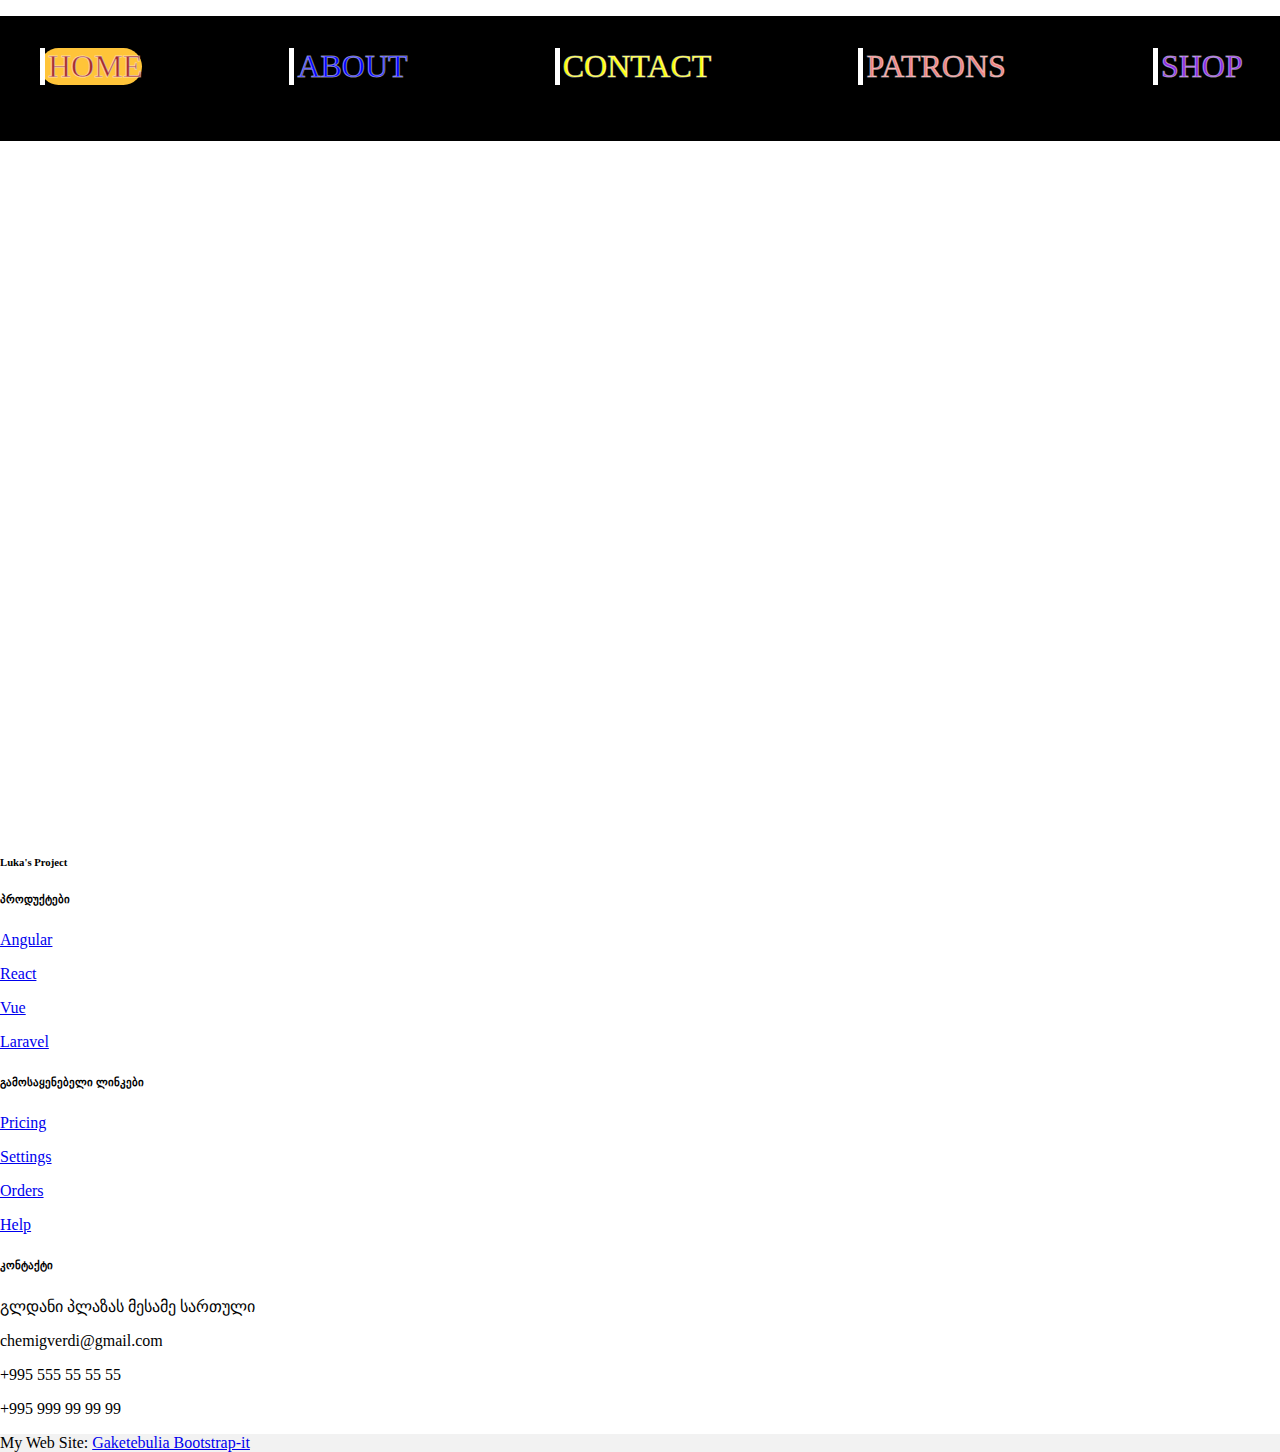
<file: index.html>
<!DOCTYPE html>
<html lang="en">

<head>
  <meta charset="UTF-8" />
  <meta http-equiv="X-UA-Compatible" content="IE=edge" />
  <meta name="viewport" content="width=device-width, initial-scale=1.0" />
  <title>Project</title>
  <link href="https://cdn.jsdelivr.net/npm/bootstrap@5.1.3/dist/css/bootstrap.min.css" rel="stylesheet"
    integrity="sha384-1BmE4kWBq78iYhFldvKuhfTAU6auU8tT94WrHftjDbrCEXSU1oBoqyl2QvZ6jIW3" crossorigin="anonymous" />
  <script src="https://cdn.jsdelivr.net/npm/@popperjs/core@2.10.2/dist/umd/popper.min.js"
    integrity="sha384-7+zCNj/IqJ95wo16oMtfsKbZ9ccEh31eOz1HGyDuCQ6wgnyJNSYdrPa03rtR1zdB"
    crossorigin="anonymous"></script>
  <script src="https://cdn.jsdelivr.net/npm/bootstrap@5.1.3/dist/js/bootstrap.min.js"
    integrity="sha384-QJHtvGhmr9XOIpI6YVutG+2QOK9T+ZnN4kzFN1RtK3zEFEIsxhlmWl5/YESvpZ13"
    crossorigin="anonymous"></script>
  <link rel="stylesheet" href="./style.css" />
  <link rel="stylesheet" href="./responsive.css">
</head>


<body>
  <header>
    <nav>
      <ul>
        <li>
          <a class="active" style="color: brown;" href="./index.html" data-text="&nbsp;Home">&nbsp;Home </a>
          <a style="color: blue;" href="./About.html" data-text="&nbsp;About">&nbsp;About </a>
          <a style="color: yellow;" href="./Contact.html " data-text="&nbsp;Contact">&nbsp;Contact </a>
          <a style="color: lightcoral;" href="./Patrons.html" data-text="&nbsp;Patrons">&nbsp;Patrons </a>
          <a style="color: blueviolet;" href="./Shop.html" data-text="&nbsp;Shop">&nbsp;Shop </a>
        </li>
      </ul>
    </nav>
  </header>
  <main>
    <div class="banner">
      <p>
        Eclecticism is the word. Like a jazz musician who creates his <br />
        own style out of the styles around him, I play by ear.​
      </p>
      <div id="ralph">
        <span>~ Ralph Ellison</span>
      </div>
    </div>
  </main>
  <footer class="text-center text-lg-start background-color:white text-muted">
    <!-- Section: Social media -->


    <!-- Section: Links  -->
    <section class="">
      <div class="container text-center text-md-start mt-5">
        <!-- Grid row -->
        <div class="row mt-3">
          <!-- Grid column -->
          <div class="col-md-3 col-lg-4 col-xl-3 mx-auto mb-4">
            <!-- Content -->
            <h6 class="text-uppercase fw-bold mb-4">
              <i class="fas fa-gem me-3"></i> <br><br><br><br><br> Luka's Project
            </h6>

          </div>
          <!-- Grid column -->

          <!-- Grid column -->
          <div class="col-md-2 col-lg-2 col-xl-2 mx-auto mb-4">
            <!-- Links -->
            <h6 class="text-uppercase fw-bold mb-4">
              პროდუქტები
            </h6>
            <p>
              <a href="https://angular.io" class="text-reset">Angular</a>
            </p>
            <p>
              <a href="https://reactjs.org" class="text-reset">React</a>
            </p>
            <p>
              <a href="https://vuejs.org" class="text-reset">Vue</a>
            </p>
            <p>
              <a href="https://laravel.com" class="text-reset">Laravel</a>
            </p>
          </div>
          <!-- Grid column -->

          <!-- Grid column -->
          <div class="col-md-3 col-lg-2 col-xl-2 mx-auto mb-4">
            <!-- Links -->
            <h6 class="text-uppercase fw-bold mb-4">
              გამოსაყენებელი ლინკები
            </h6>
            <p>
              <a href="#!" class="text-reset">Pricing</a>
            </p>
            <p>
              <a href="#!" class="text-reset">Settings</a>
            </p>
            <p>
              <a href="#!" class="text-reset">Orders</a>
            </p>
            <p>
              <a href="#!" class="text-reset">Help</a>
            </p>
          </div>
          <!-- Grid column -->

          <!-- Grid column -->
          <div class="col-md-4 col-lg-3 col-xl-3 mx-auto mb-md-0 mb-4">
            <!-- Links -->
            <h6 class="text-uppercase fw-bold mb-4">
              კონტაქტი
            </h6>
            <p><i class="fas fa-home me-3"></i>გლდანი პლაზას მესამე სართული</p>
            <p>
              <i class="fas fa-envelope me-3"></i>
              chemigverdi@gmail.com
            </p>
            <p><i class="fas fa-phone me-3"></i> +995 555 55 55 55</p>
            <p><i class="fas fa-print me-3"></i> +995 999 99 99 99</p>
          </div>
          <!-- Grid column -->
        </div>
        <!-- Grid row -->
      </div>
    </section>
    <!-- Section: Links  -->

    <!-- Copyright -->
    <div class="text-center p-4" style="background-color: rgba(0, 0, 0, 0.05);">
      My Web Site:
      <a class="text-reset fw-bold" href="https://mdbootstrap.com/">Gaketebulia Bootstrap-it</a>
    </div>
    <!-- Copyright -->
  </footer>
  <!-- Footer -->
  </footer>
</body>

</html>
</file>
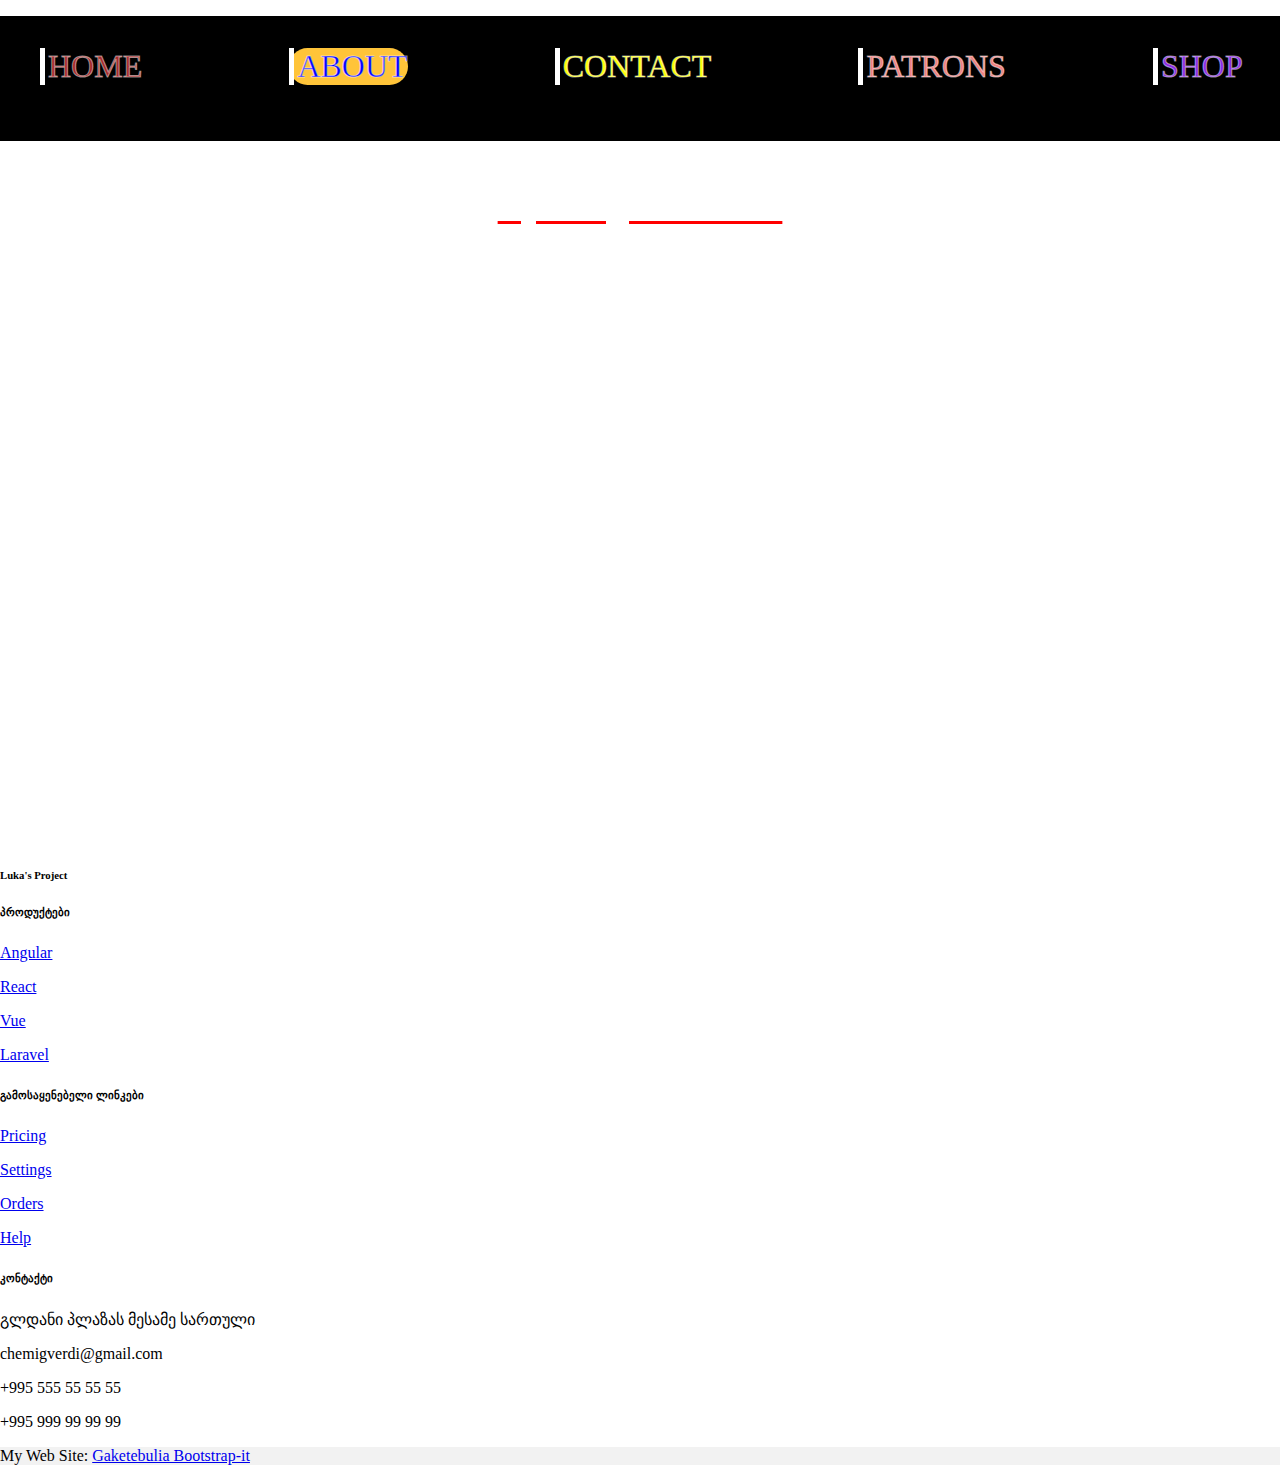
<file: About.html>
<!DOCTYPE html>
<html lang="en">

<head>
  <meta charset="UTF-8" />
  <meta http-equiv="X-UA-Compatible" content="IE=edge" />
  <meta name="viewport" content="width=device-width, initial-scale=1.0" />
  <title>Project</title>
  <link href="https://cdn.jsdelivr.net/npm/bootstrap@5.1.3/dist/css/bootstrap.min.css" rel="stylesheet"
    integrity="sha384-1BmE4kWBq78iYhFldvKuhfTAU6auU8tT94WrHftjDbrCEXSU1oBoqyl2QvZ6jIW3" crossorigin="anonymous" />
  <script src="https://cdn.jsdelivr.net/npm/@popperjs/core@2.10.2/dist/umd/popper.min.js"
    integrity="sha384-7+zCNj/IqJ95wo16oMtfsKbZ9ccEh31eOz1HGyDuCQ6wgnyJNSYdrPa03rtR1zdB"
    crossorigin="anonymous"></script>
  <script src="https://cdn.jsdelivr.net/npm/bootstrap@5.1.3/dist/js/bootstrap.min.js"
    integrity="sha384-QJHtvGhmr9XOIpI6YVutG+2QOK9T+ZnN4kzFN1RtK3zEFEIsxhlmWl5/YESvpZ13"
    crossorigin="anonymous"></script>
  <link rel="stylesheet" href="./style.css" />
  <link rel="stylesheet" href="./responsive.css">
</head>

<body>
  <header>
    <nav>
      <ul>
        <li>
          <a style="color: brown;" href="./index.html" data-text="&nbsp;Home">&nbsp;Home </a>
          <a class="active" style="color: blue;" href="./About.html" data-text="&nbsp;About">&nbsp;About </a>
          <a style="color: yellow;" href="./Contact.html " data-text="&nbsp;Contact">&nbsp;Contact </a>
          <a style="color: lightcoral;" href="./Patrons.html" data-text="&nbsp;Patrons">&nbsp;Patrons </a>
          <a style="color:blueviolet;" href="./Shop.html" data-text="&nbsp;Shop">&nbsp;Shop </a>
        </li>
      </ul>
    </nav>
  </header>
  <main>
    <div class="poto">
      <span>Ajia Ligon - Artist <br /> </span>
      <br />
      <br /><br />

      <p>
        Artist Art is my passion, and I find my inspiration everywhere. ​<br />
        <br />
        No matter the project, I'm happiest when I'm creating. I prefer to be
        uninhibited, and have <br />
        never been one to confine myself to a box.
        <br />
        <br />
        There’s really no rhyme or reason to my work, as I let the moment
        define what I do. ​<br />
        <br />
        I hope you enjoy viewing my works, as much as I enjoy making them.
      </p>
    </div>

  </main>
  <footer class="text-center text-lg-start background-color:white text-muted">
    <!-- Section: Social media -->


    <!-- Section: Links  -->
    <section class="">
      <div class="container text-center text-md-start mt-5">
        <!-- Grid row -->
        <div class="row mt-3">
          <!-- Grid column -->
          <div class="col-md-3 col-lg-4 col-xl-3 mx-auto mb-4">
            <!-- Content -->
            <h6 class="text-uppercase fw-bold mb-4">
              <i class="fas fa-gem me-3"></i> <br><br><br><br><br> Luka's Project
            </h6>

          </div>
          <!-- Grid column -->

          <!-- Grid column -->
          <div class="col-md-2 col-lg-2 col-xl-2 mx-auto mb-4">
            <!-- Links -->
            <h6 class="text-uppercase fw-bold mb-4">
              პროდუქტები
            </h6>
            <p>
              <a href="https://angular.io" class="text-reset">Angular</a>
            </p>
            <p>
              <a href="https://reactjs.org" class="text-reset">React</a>
            </p>
            <p>
              <a href="https://vuejs.org" class="text-reset">Vue</a>
            </p>
            <p>
              <a href="https://laravel.com" class="text-reset">Laravel</a>
            </p>
          </div>
          <!-- Grid column -->

          <!-- Grid column -->
          <div class="col-md-3 col-lg-2 col-xl-2 mx-auto mb-4">
            <!-- Links -->
            <h6 class="text-uppercase fw-bold mb-4">
              გამოსაყენებელი ლინკები
            </h6>
            <p>
              <a href="#!" class="text-reset">Pricing</a>
            </p>
            <p>
              <a href="#!" class="text-reset">Settings</a>
            </p>
            <p>
              <a href="#!" class="text-reset">Orders</a>
            </p>
            <p>
              <a href="#!" class="text-reset">Help</a>
            </p>
          </div>
          <!-- Grid column -->

          <!-- Grid column -->
          <div class="col-md-4 col-lg-3 col-xl-3 mx-auto mb-md-0 mb-4">
            <!-- Links -->
            <h6 class="text-uppercase fw-bold mb-4">
              კონტაქტი
            </h6>
            <p><i class="fas fa-home me-3"></i>გლდანი პლაზას მესამე სართული</p>
            <p>
              <i class="fas fa-envelope me-3"></i>
              chemigverdi@gmail.com
            </p>
            <p><i class="fas fa-phone me-3"></i> +995 555 55 55 55</p>
            <p><i class="fas fa-print me-3"></i> +995 999 99 99 99</p>
          </div>
          <!-- Grid column -->
        </div>
        <!-- Grid row -->
      </div>
    </section>
    <!-- Section: Links  -->

    <!-- Copyright -->
    <div class="text-center p-4" style="background-color: rgba(0, 0, 0, 0.05);">
      My Web Site:
      <a class="text-reset fw-bold" href="https://mdbootstrap.com/">Gaketebulia Bootstrap-it</a>
    </div>
    <!-- Copyright -->
  </footer>
  <!-- Footer -->
  </footer>
</body>

</html>
</file>
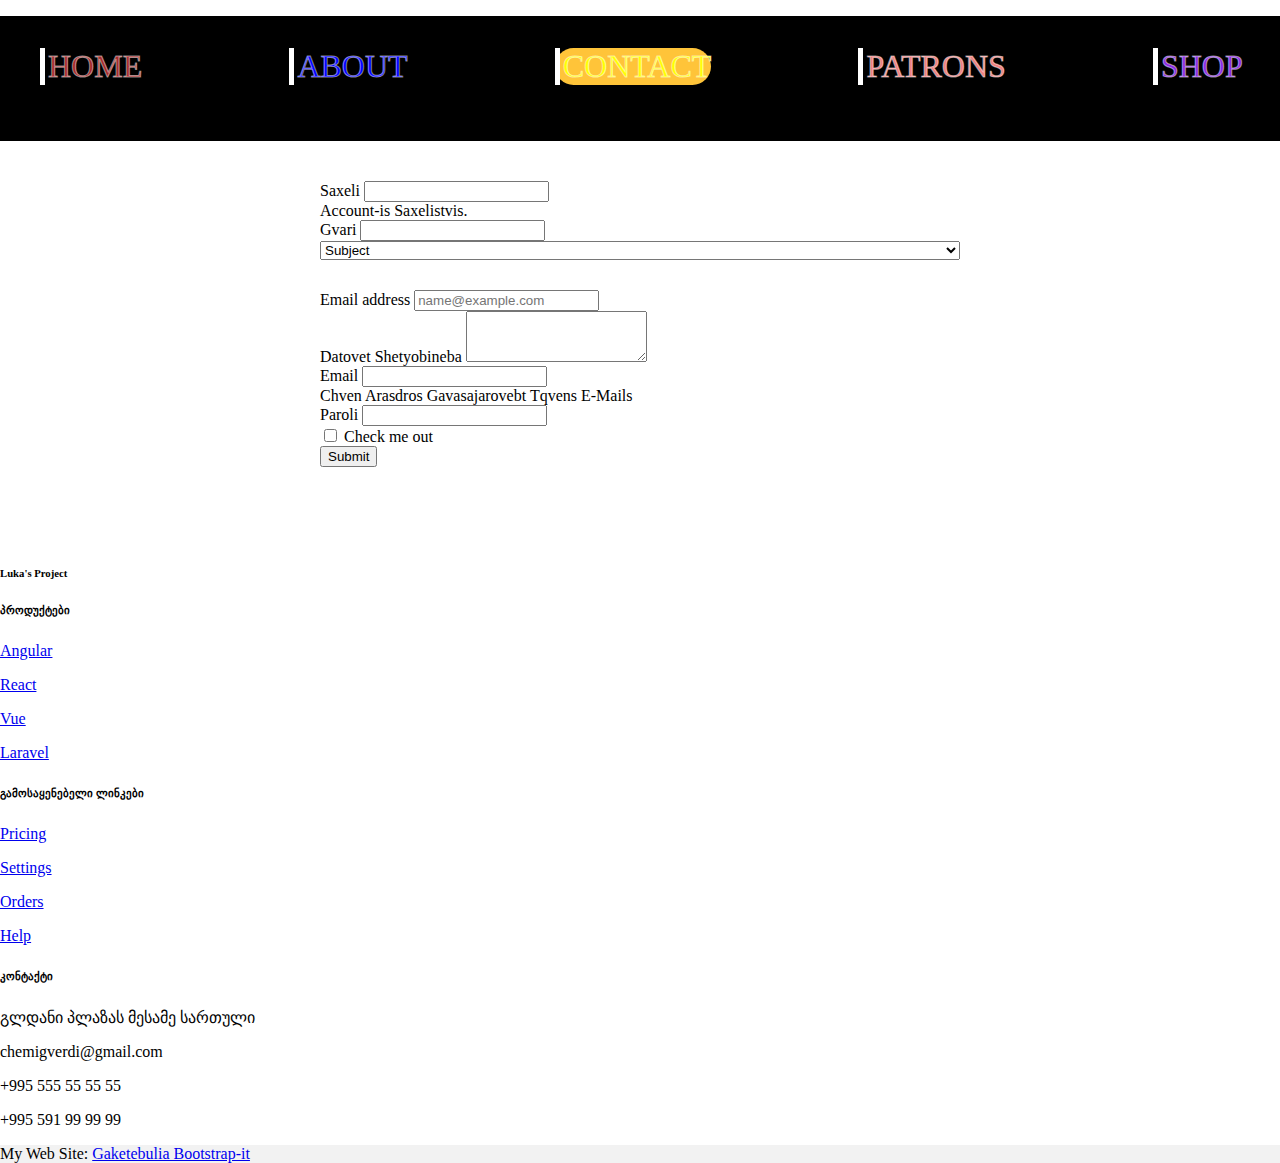
<file: Contact.html>
<!DOCTYPE html>
<html lang="en">

<head>
  <meta charset="UTF-8" />
  <meta http-equiv="X-UA-Compatible" content="IE=edge" />
  <meta name="viewport" content="width=device-width, initial-scale=1.0" />
  <title>Project</title>
  <link href="https://cdn.jsdelivr.net/npm/bootstrap@5.1.3/dist/css/bootstrap.min.css" rel="stylesheet"
    integrity="sha384-1BmE4kWBq78iYhFldvKuhfTAU6auU8tT94WrHftjDbrCEXSU1oBoqyl2QvZ6jIW3" crossorigin="anonymous" />
  <script src="https://cdn.jsdelivr.net/npm/@popperjs/core@2.10.2/dist/umd/popper.min.js"
    integrity="sha384-7+zCNj/IqJ95wo16oMtfsKbZ9ccEh31eOz1HGyDuCQ6wgnyJNSYdrPa03rtR1zdB"
    crossorigin="anonymous"></script>
  <script src="https://cdn.jsdelivr.net/npm/bootstrap@5.1.3/dist/js/bootstrap.min.js"
    integrity="sha384-QJHtvGhmr9XOIpI6YVutG+2QOK9T+ZnN4kzFN1RtK3zEFEIsxhlmWl5/YESvpZ13"
    crossorigin="anonymous"></script>
  <link rel="stylesheet" href="./style.css" />
  <link rel="stylesheet" href="./responsive.css">
</head>

<body>
  <header>
    <nav>
      <ul>
        <li>
          <a style="color: brown;" href="./index.html" data-text="&nbsp;Home">&nbsp;Home </a>
          <a style="color: blue;" href="./About.html" data-text="&nbsp;About">&nbsp;About </a>
          <a class="active" style="color: yellow;" href="./Contact.html " data-text="&nbsp;Contact">&nbsp;Contact </a>
          <a style="color: lightcoral;" href="./Patrons.html" data-text="&nbsp;Patrons">&nbsp;Patrons </a>
          <a style="color:blueviolet;" href="./Shop.html" data-text="&nbsp;Shop">&nbsp;Shop </a>
        </li>
      </ul>
    </nav>
  </header>
  <div class="background">
    <main>
      <form>
        <div class="mb-3">
          <label for="exampleInputEmail1" class="form-label">Saxeli</label>
          <input type="email" class="form-control" id="exampleInputEmail1" aria-describedby="emailHelp" />
          <div id="emailHelp" class="form-text">Account-is Saxelistvis.</div>
        </div>
        <div class="mb-3">
          <label for="exampleInputPassword1" class="form-label">Gvari</label>
          <input class="form-control" id="exampleInputPassword1" />
        </div>
        <div class="mb-3 form-check"></div>
        <select class="form-select" aria-label="Default select example">
          <option>Subject</option>
          <option value="1">General Comment/Question</option>
          <option value="2">Merchandise Return</option>
          <option value="3">Other</option>
          <option value="4">Technical Issue</option>
        </select>
        <div class="mb-3">
          <label for="exampleFormControlInput1" class="form-label">Email address</label>
          <input type="email" class="form-control" id="exampleFormControlInput1" placeholder="name@example.com" />
        </div>
        <div class="mb-3">
          <label for="exampleFormControlTextarea1" class="form-label">Datovet Shetyobineba</label>
          <textarea class="form-control" id="exampleFormControlTextarea1" rows="3"></textarea>
        </div>

        <div class="mb-4">
          <label for="exampleInputEmail1" class="form-label">Email</label>
          <input type="email" class="form-control" id="exampleInputEmail1" aria-describedby="emailHelp" />
          <div id="emailHelp" class="form-text">
            Chven Arasdros Gavasajarovebt Tqvens E-Mails
          </div>
        </div>
        <div class="mb-3">
          <label for="exampleInputPassword1" class="form-label">Paroli</label>
          <input type="password" class="form-control" id="exampleInputPassword1" />
        </div>
        <div class="mb-3 form-check">
          <input type="checkbox" class="form-check-input" id="exampleCheck1" />
          <label class="form-check-label" for="exampleCheck1">Check me out</label>
        </div>
        <button type="submit" class="btn btn-primary">Submit</button>
      </form>
    </main>
  </div>
  <footer class="text-center text-lg-start bg-white text-muted">
    <!-- Section: Social media -->


    <!-- Section: Links  -->
    <section class="">
      <div class="container text-center text-md-start mt-5">
        <!-- Grid row -->
        <div class="row mt-3">
          <!-- Grid column -->
          <div class="col-md-3 col-lg-4 col-xl-3 mx-auto mb-4">
            <!-- Content -->
            <h6 class="text-uppercase fw-bold mb-4">
              <i class="fas fa-gem me-3"></i> <br><br><br><br><br> Luka's Project
            </h6>

          </div>
          <!-- Grid column -->

          <!-- Grid column -->
          <div class="col-md-2 col-lg-2 col-xl-2 mx-auto mb-4">
            <!-- Links -->
            <h6 class="text-uppercase fw-bold mb-4">
              პროდუქტები
            </h6>
            <p>
              <a href="https://angular.io" class="text-reset">Angular</a>
            </p>
            <p>
              <a href="https://reactjs.org" class="text-reset">React</a>
            </p>
            <p>
              <a href="https://vuejs.org" class="text-reset">Vue</a>
            </p>
            <p>
              <a href="https://laravel.com" class="text-reset">Laravel</a>
            </p>
          </div>
          <!-- Grid column -->

          <!-- Grid column -->
          <div class="col-md-3 col-lg-2 col-xl-2 mx-auto mb-4">
            <!-- Links -->
            <h6 class="text-uppercase fw-bold mb-4">
              გამოსაყენებელი ლინკები
            </h6>
            <p>
              <a href="#!" class="text-reset">Pricing</a>
            </p>
            <p>
              <a href="#!" class="text-reset">Settings</a>
            </p>
            <p>
              <a href="#!" class="text-reset">Orders</a>
            </p>
            <p>
              <a href="#!" class="text-reset">Help</a>
            </p>
          </div>
          <!-- Grid column -->

          <!-- Grid column -->
          <div class="col-md-4 col-lg-3 col-xl-3 mx-auto mb-md-0 mb-4">
            <!-- Links -->
            <h6 class="text-uppercase fw-bold mb-4">
              კონტაქტი
            </h6>
            <p><i class="fas fa-home me-3"></i>გლდანი პლაზას მესამე სართული</p>
            <p>
              <i class="fas fa-envelope me-3"></i>
              chemigverdi@gmail.com
            </p>
            <p><i class="fas fa-phone me-3"></i> +995 555 55 55 55</p>
            <p><i class="fas fa-print me-3"></i> +995 591 99 99 99</p>
          </div>
          <!-- Grid column -->
        </div>
        <!-- Grid row -->
      </div>
    </section>
    <!-- Section: Links  -->

    <!-- Copyright -->
    <div class="text-center p-4" style="background-color: rgba(0, 0, 0, 0.05);">
      My Web Site:
      <a class="text-reset fw-bold" href="https://mdbootstrap.com/">Gaketebulia Bootstrap-it</a>
    </div>
    <!-- Copyright -->
  </footer>
  <!-- Footer -->
  </footer>
</body>

</html>
</file>
<file: style.css>
@import url("https://fonts.googleapis.com/css2?family=EB+Garamond&display=swap");

body {
  margin: 0px;
  padding: 0px;
}

header {
  background-color: black;
  height: 125px;
}

header nav ul li {
  width: 97%;
  padding-top: 2rem;
  display: flex;
  justify-content: space-between;
}
header nav ul li a {
  text-decoration: none;
  position: relative;
  font-size: 2rem;
  text-transform: uppercase;
  color: transparent;
  -webkit-text-stroke: 1px rgba(255, 255, 255, 0.5);
}

header nav ul li a::before {
  content: attr(data-text);
  position: absolute;
  color: #fff;
  width: 0%;
  overflow: hidden;
  border-right: 5px solid #fff;
}

header nav ul li a:hover::before {
  width: 100%;
  transition: 1s;
  -webkit-text-stroke: 1px #fff;
}

main .banner {
  background-image: url(https://static.wixstatic.com/media/2b08c7_232828b630964653a6229c8685ce5111f000.jpg/v1/fill/w_1346,h_530,al_c,q_85,usm_0.33_1.00_0.00/2b08c7_232828b630964653a6229c8685ce5111f000.webp);
  background-attachment: fixed;
  margin-top: 2px;
  background-repeat: no-repeat;
  background-size: cover;
  height: 600px;
}

main .banner p {
  width: 90%;
  color: white;
  font-style: italic;
  font-family: " EB Garamond", serif;
  font-size: 30px;
  display: flex;
  justify-content: center;
  padding-top: 200px;
}

main .banner #ralph {
  width: 90%;
  display: flex;
  justify-content: flex-end;
  font-size: 40px;
}

main .banner span {
  color: white;
  font-style: italic;
  font-family: " EB Garamond", serif;
}

main .poto {
  background-image: url(http://www.pixelstalk.net/wp-content/uploads/2016/05/Black-Wallpapers-Image-Free-Download.jpg);
  background-size: cover;
  background-attachment: fixed;
  padding-top: 40px;
  height: 600px;
  margin-top: 3px;
}

main .poto span {
  text-decoration: underline 3px red;
}

main .poto1 span {
  text-decoration: underline 3px red;
}

main span {
  color: white;
  display: flex;
  justify-content: center;
  font-size: 2.4rem;
}

main p {
  width: 90%;
  color: white;
  font-family: " EB Garamond", serif;
  font-size: 1.5rem;
  display: flex;
  justify-content: center;
}

header nav ul li a:hover {
  color: red;
}

main form {
  width: 50%;
  margin: 40px auto;
}

main form .form-select {
  width: 100%;
  margin-bottom: 30px;
}

div .form-text {
  color: black;
}

main .saerto div {
  background-image: url(https://www.wallpapertip.com/wmimgs/3-36136_dslr-background-hd-blur.jpg);
  background-repeat: no-repeat;
  background-size: cover;
  background-attachment: fixed;
  height: 650px;
}

main .saerto ul li {
  list-style-type: none;
  color: white;
  display: flex;
  justify-content: center;
  align-items: center;
}

main .saerto p {
  width: 90%;
  font-size: 1.2rem;
  text-transform: uppercase;
}

main .saerto ul li a {
  color: white;
  font-size: 18px;
  margin-right: 20px;
  text-decoration: none;
  color: chocolate;
}

main .saerto button {
  border-radius: 30px;
  background-color: #ffc439;
  font-family: Georgia, "Times New Roman", Times, serif;
  margin-left: 917px;
  font-size: 20px;
}

header nav ul li a.active {
  background: #ffc439;
  border-radius: 20px;
}

main .middle {
  background-image: url("https://tse2.mm.bing.net/th?id=OIP.pao4hJjd80ShEL6KanWrCAHaDM&pid=Api&P=0&w=464&h=200");
  background-size: cover;
  background-repeat: no-repeat;
  width: 100%;
  height: 500px;
  display: flex;
  justify-content: flex-end;
}

main .middle div {
  background-image: url("https://static.wixstatic.com/media/2b08c7_2bf23e6511d64e79be1da155ad4caf24~mv2.jpg/v1/fill/w_404,h_600,al_c,q_80,usm_0.66_1.00_0.01,enc_auto/2b08c7_2bf23e6511d64e79be1da155ad4caf24~mv2.jpg");
  background-size: cover;
  background-repeat: no-repeat;
  width: 500px;
  height: 100%;
  display: flex;
  justify-content: center;
  align-items: center;
  border-radius: 70px;
}

main .middle div button {
  border-radius: 20px;
  background-color: red;
  font-style: italic;
  font-family: fantasy;
  font-size: 2rem;
  color: brown;
}

main .middle div button:hover {
  background-color: white;
}
</file>
<file: responsive.css>
@media screen and (max-width: 1024px) {
  main .saerto button {
    margin-left: 800px;
  }
}

@media screen and (max-width: 900px) {
  main .saerto button {
    margin-left: 700px;
  }
}

@media screen and (max-width: 800px) {
  main .saerto button {
    margin-left: 600px;
  }
}

@media screen and (max-width: 700px) {
  main .saerto button {
    margin-left: 500px;
  }
}

@media screen and (max-width: 600px) {
  main .saerto button {
    margin-left: 400px;
    font-size: 15px;
    margin-bottom: 10px;
  }
}

@media screen and (max-width: 500px) {
  main .saerto button {
    margin-left: 300px;
  }
}

@media screen and (max-width: 400px) {
  main .saerto button {
    margin-left: 200px;
  }
}

@media screen and (max-width: 768px) {
  main span {
    font-size: 1.5rem;
  }
  main .banner p {
    font-size: 1.3rem;
  }
  header nav ul li a {
    font-size: 1.5rem;
  }
  main p {
    font-size: 1.2rem;
  }
  main .saerto p {
    font-size: 0.9rem;
  }
  main .middle div {
    width: 50%;
    height: 400px;
  }
  main .middle div button {
    font-size: 1.5rem;
  }
}

@media screen and (max-width: 550px) {
  header nav ul li a {
    font-size: 1.3rem;
  }
}

@media screen and (max-width: 425px) {
  header nav ul li {
    display: grid;
    grid-template-columns: repeat(2, 1fr);
  }
  main .banner p {
    padding-left: 25px;
  }
  header nav ul li a {
    font-size: 1.1rem;
  }
  main p {
    padding-left: 30px;
  }
  main .middle div {
    width: 80%;
    height: 350px;
  }
  main .middle div button {
    font-size: 1.2rem;
  }
}

@media screen and (max-width: 320px) {
  main p {
    font-size: 1rem;
  }
  main .middle div {
    width: 80%;
    height: 300px;
  }
}
</file>
